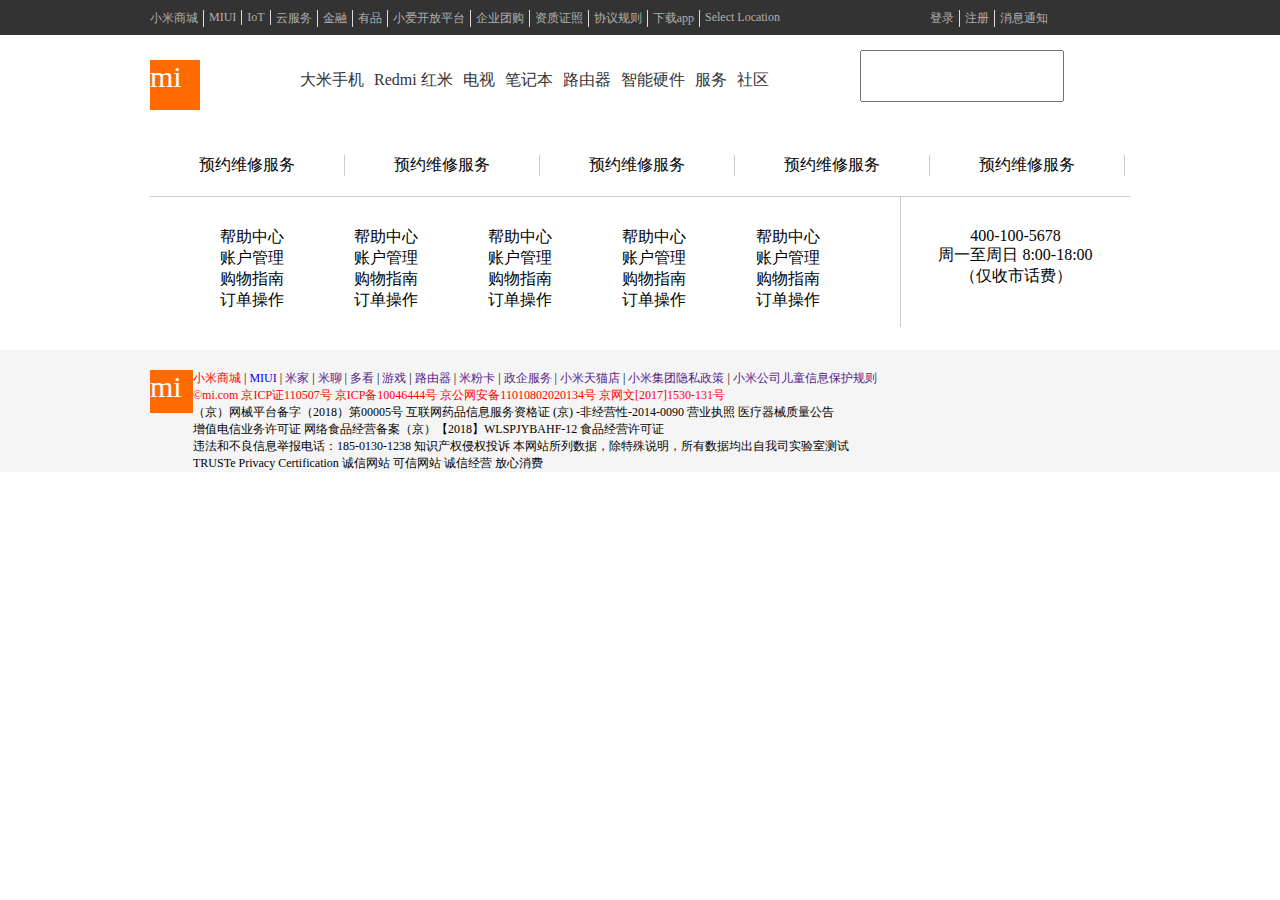
<file: index.html>
<!DOCTYPE html>
<html lang="en">
<head>
	<meta charset="UTF-8">
	<title>Document</title>
	<style>
*{
	margin: 0;
	padding: 0;
}
.header{
	background: #333;
}
.block_center{
	width: 980px;
	margin: 0 auto;
}
.top{
	
	color: #b0b0b0;
	font-size: 12px;
}
.left{
	float: left;
}
.right{
	float: right;
}
.topLeft{
	width: 660px;
	height: 35px;
	
}
.topRight{
	width: 200px;
	height: 35px;
	
}
.over{
	overflow: hidden;
}
.logo{
	height: 100px;
	/*background: red;*/
}
.cont1Left{
	width: 234px;
	height: 460px;
	background: skyblue;
}
.cont1Right{
	width: 746px;
	height: 460px;
	background: purple;
}
.content2{
	background: #f5f5f5;
	height: 1000px;
}
.cantainer{
	background: green;
	height: 1000px;
}

.logo_logo{
	width: 50px;
	height: 50px;
	background: #ff7400;
	margin-top: 25px;
}
.logo_nav{
	width: 500px;
	
	
	margin-top: 25px;
	margin-left: 100px;
}
.logo_insert{
	width: 260px;
	height: 70px;
	/*background: #dcc;*/
	margin-top:15px;
	margin-left: 60px;
}
.liFloat li{
	float: left;
	list-style: none;
	margin-right: 5px;
	margin-top: 10px;
	padding-right: 5px;
	border-right: 1px solid #ddd;
}
#bornone1,#bornone2{
	border:none;
}
.logo_logo{
	background: rgb(255, 107, 0);
	color: white;
	font-size: 30px;
}
.logo_nav li{
	float: left;
	list-style: none;
	color: #333;
	margin: 10px 10px 0px 0px;
}
.logo_nav a{
	text-decoration: none;
	color: #333;
	font-size: 16px;
}
.search{
	width:200px;
    height: 48px;
}
.searchBtn{
	width: 56px;
	height: 48px;
	border:none;
}
.icon-search{
	font-size: 30px;
}
		.footer1{
	height: 215px;
	/*background: red;*/
}
.footer1_top{

}
.footer2{
	background: #f5f5f5;

}
.footer2_cont{
	/*height: 215px;*/
}
.footer1_top{
	border-bottom: 1px solid #ccc;
}
.footer1_top li{
	float: left;
	list-style: none;
	margin:20px 0px;
	padding: 0px 49px;
	border-right: 1px solid #ccc;
}
.footer1_bot_left{
	width: 750px;
	height: 130px;
	/*background: red;*/
	border-right:1px solid #ccc;
}
.footer1_bot_right{
	width: 229px;
	height: 130px;
	/*background: green;*/
	text-align: center;
	
}
.footer1_bot_left ul{
	float: left;
	margin-left: 70px;
    margin-top: 30px;
}
.footer1_bot_left ul li{
	list-style: none;
}
.footer1_bot_right div{
	width: 200px;
	margin:30px auto;
	/*background: red;*/

}
.mi_logo{
	background: rgb(255, 107, 0);
	width: 43px;
	height: 43px;
	color: white;
	font-size: 30px;
}
.footer2_cont{
	padding-top: 20px;
}
.footer_caitoner{

	font-size: 12px;
}
.footer_caitoner span{
	color: red;
	text-decoration: none;
}
a{
	text-decoration: none;
}
</style>

</head>
<body>
	<div class="header">
		<div class="top  block_center over">
			<div class="left topLeft liFloat">
				<ul class="over">
					<li><a>小米商城</a></li>
					<li><a>MIUI</a></li>
					<li><a>IoT </a></li>
					<li><a>云服务</a></li>
					<li><a>金融</a></li>
					<li><a>有品</a></li>
					<li><a>小爱开放平台</a></li>
					<li><a>企业团购</a></li>
					<li><a>资质证照</a></li>
					<li><a>协议规则</a></li>
					<li><a>下载app</a></li>
					<li id="bornone1"><a>Select Location</a></li>
				</ul>
			</div>
			<div class="right topRight liFloat">
			<ul>
				<li>登录</li>
				<li>注册</li>
				<li id="bornone2">消息通知</li>
			</ul>
			
			</div>
		</div>
	</div>
	<div class="logo block_center over">
		<div class="logo_logo left">
			mi
		</div>
		<div class="logo_nav left">
			<ul class="over">
				<li><a href="">大米手机</a></li>
				<li><a href="">Redmi 红米</a></li>
				<li><a href="">电视</a></li>
				<li><a href="">笔记本</a></li>
				<li><a href="">路由器</a></li>
				<li><a href="">智能硬件</a></li>
				<li><a href="">服务</a></li>
				<li><a href="">社区</a></li>
				
			</ul>
		</div>
		<div class="logo_insert left">

			<input type="text" class="search left">
			<div class="left icon-search1"><i class="icon iconfont icon-search"></i></div>

		</div>
	</div>




	<!-- <div class="content block_center">
		<div class="cont1 over">
			<div class="left cont1Left"></div>
			<div class="right cont1Right"></div>
		</div>
		<div class="cont2"></div>
		
	</div>
	<div class="content2">
		<div class="cantainer block_center">

		</div>

	</div> -->
	<div class="footer1 block_center">
		<div class="footer1_top">
			<ul class="over">
				<li >预约维修服务</li>
				<li>预约维修服务</li>
				<li>预约维修服务</li>
				<li>预约维修服务</li>
				<li>预约维修服务</li>
			</ul>

		</div>
		<div class="footer1_bot">
			<div class="left footer1_bot_left over">
				<ul>
					<li>帮助中心</li>
					<li>账户管理</li>
					<li>购物指南</li>
					<li>订单操作</li>
				</ul>	
				<ul>
					<li>帮助中心</li>
					<li>账户管理</li>
					<li>购物指南</li>
					<li>订单操作</li>
				</ul>
				<ul>
					<li>帮助中心</li>
					<li>账户管理</li>
					<li>购物指南</li>
					<li>订单操作</li>
				</ul>
				<ul>
					<li>帮助中心</li>
					<li>账户管理</li>
					<li>购物指南</li>
					<li>订单操作</li>
				</ul>
				<ul>
					<li>帮助中心</li>
					<li>账户管理</li>
					<li>购物指南</li>
					<li>订单操作</li>
				</ul>

			</div>
			<div class="right footer1_bot_right">
				<div>
					400-100-5678
					<br>
					周一至周日 8:00-18:00
					<br>	
					（仅收市话费）
				</div>
				

			</div>

		</div>
	</div>
	<div class="footer2">
		<div class="footer2_cont block_center over">
			<div class="mi_logo left">mi</div>
			<div class="footer_caitoner left">
			<a href="#"><span>小米商城</span></a> |
			<a href="#">MIUI</a> |
			<a href="">米家 </a> |
			<a href=""> 米聊 </a> | 
			<a href="">多看</a> |
			<a href="">游戏</a> |
			<a href="">路由器</a> |
			<a href=""> 米粉卡</a> |
			<a href="">政企服务</a> |
			<a href="">小米天猫店</a> |
			<a href="">小米集团隐私政策</a> |
			<a href="">小米公司儿童信息保护规则</a
			>
			<br> 
			<span>©mi.com 京ICP证110507号 京ICP备10046444号 京公网安备11010802020134号 京网文[2017]1530-131号</span><br>
（京）网械平台备字（2018）第00005号 互联网药品信息服务资格证 (京) -非经营性-2014-0090 营业执照 医疗器械质量公告<br>
增值电信业务许可证  网络食品经营备案（京）【2018】WLSPJYBAHF-12   食品经营许可证<br>
违法和不良信息举报电话：185-0130-1238 知识产权侵权投诉 本网站所列数据，除特殊说明，所有数据均出自我司实验室测试
<br>
TRUSTe Privacy Certification 诚信网站 可信网站 诚信经营 放心消费

			</div>
		</div>

	</div>
</body>
</html>
</file>
